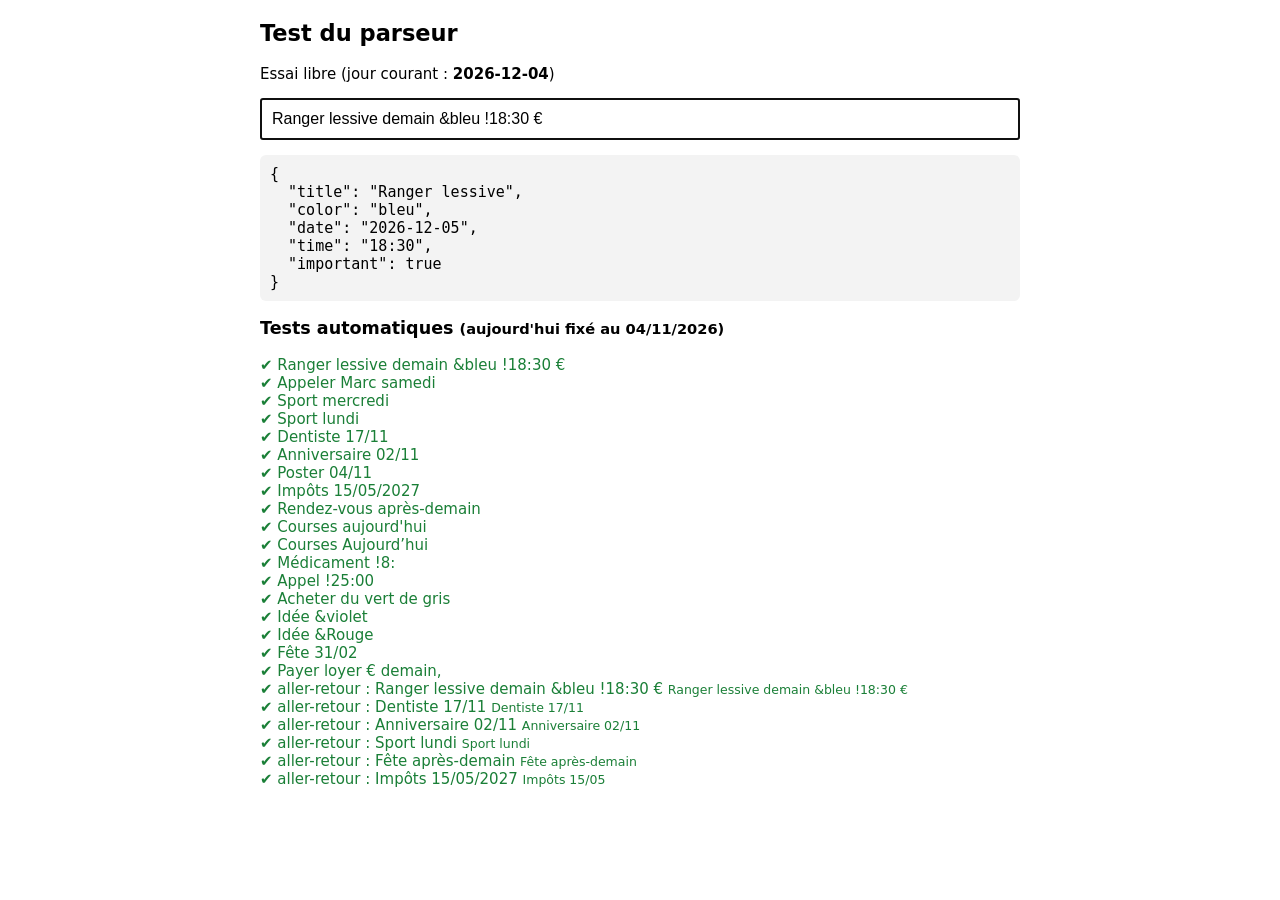
<file: todo/test.html>
<!DOCTYPE html>
<html lang="fr"><head><meta charset="utf-8"><title>Test du parseur</title>
<meta name="viewport" content="width=device-width, initial-scale=1">
<style>
  body{font:15px system-ui,sans-serif;max-width:760px;margin:20px auto;padding:0 12px}
  input{width:100%;box-sizing:border-box;padding:10px;font-size:16px}
  pre{background:#f3f3f3;padding:10px;border-radius:6px;overflow:auto}
  .ok{color:#1a7f37}.ko{color:#c62828;font-weight:600}
</style></head><body>
<h2>Test du parseur</h2>
<p>Essai libre (jour courant : <b id="today"></b>)</p>
<input id="in" value="Ranger lessive demain &bleu !18:30 €" autofocus>
<pre id="out"></pre>
<h3>Tests automatiques <small>(aujourd'hui fixé au 04/11/2026)</small></h3>
<div id="tests"></div>
<script src="js/parser.js"></script><script src="js/tests.js"></script>
<script>
  const P = Parser, $ = id => document.getElementById(id);
  $('today').textContent = P.logicalToday();
  const live = () => { $('out').textContent = JSON.stringify(P.parse($('in').value), null, 2); };
  $('in').addEventListener('input', live); live();

  const rows = [];
  TESTS.forEach(([text, exp]) => {
    const got = P.parse(text, TODAY);
    const bad = Object.keys(exp).filter(k => got[k] !== exp[k]);
    rows.push([!bad.length, text, bad.length ? 'attendu ' + JSON.stringify(exp) + ' / obtenu ' + JSON.stringify(got) : '']);
  });
  ROUNDTRIPS.forEach(text => {
    const a = P.parse(text, TODAY), b = P.parse(P.toText(a, TODAY), TODAY);
    rows.push([JSON.stringify(a) === JSON.stringify(b), 'aller-retour : ' + text, P.toText(a, TODAY)]);
  });
  $('tests').innerHTML = rows.map(([ok, t, d]) => `<div class="${ok ? 'ok' : 'ko'}">${ok ? '✔' : '✘'} ${t} <small>${d}</small></div>`.replace(/</g, m => m)).join('');
</script></body></html>
</file>
